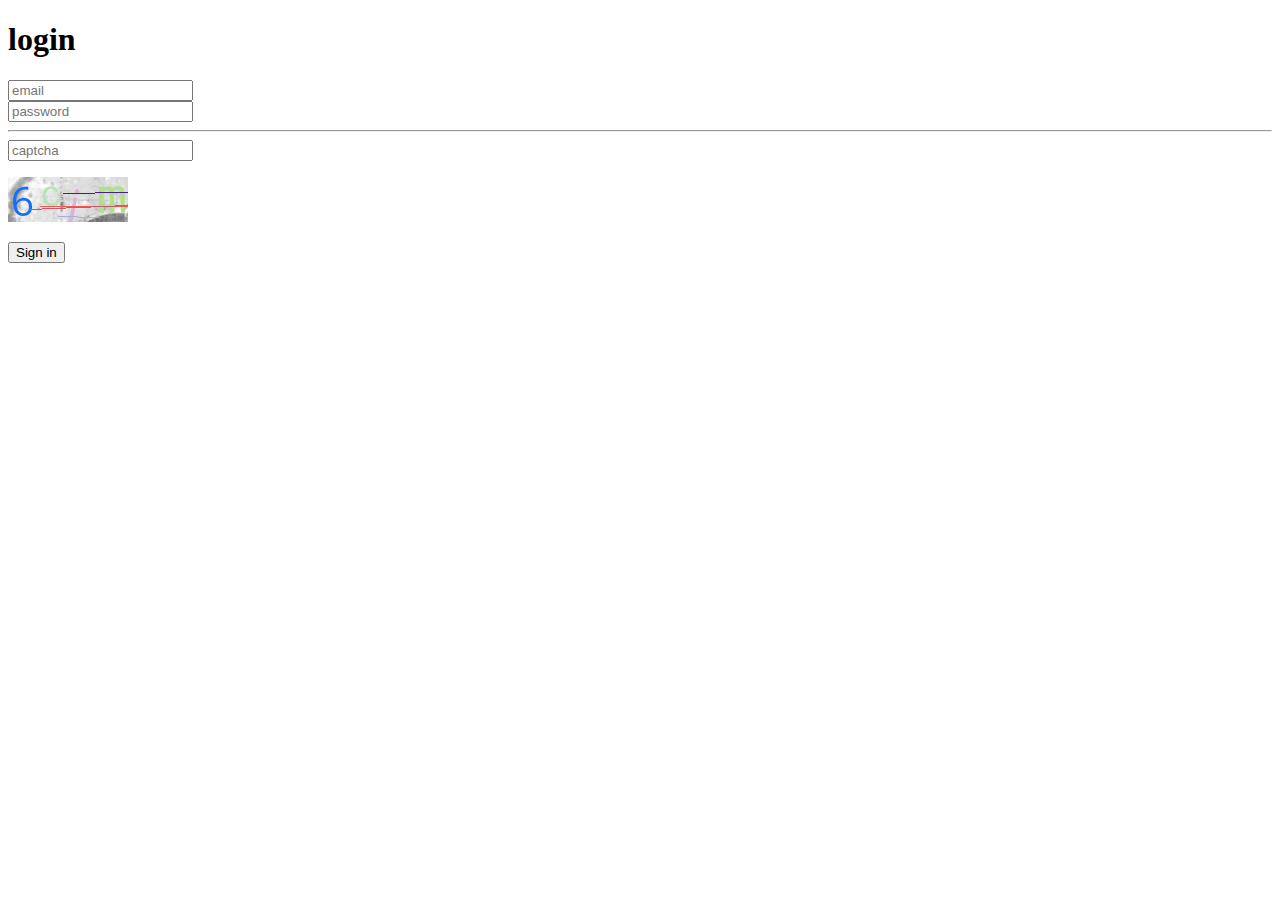
<file: pages/admin/login/index.html>
<!DOCTYPE html>
<html lang="zh-CN">
<head>
    <meta charset="UTF-8" />
    <meta name="viewport" content="width=device-width, initial-scale=1.0" />
    <title>SST</title>
    
  <script type="module" crossorigin src="/assets/admin_login.52ebe67f.js"></script>
  <link rel="modulepreload" href="/assets/petite-vue.es.dbdd9865.js">
  <link rel="modulepreload" href="/assets/Toast.f6108760.js">
  <link rel="modulepreload" href="/assets/login.1d6abafb.js">
  <link rel="stylesheet" href="/assets/Toast.a20911e6.css">
</head>
<body>
<div id="login">
    <div class="login-bigbox" @vue:mounted="admin.getCaptcha">
        <div class="login-box">
            <div class="title"><h1>login</h1></div>
            <div class="content">
                <div><input type="hidden" v-model="admin.captchaKey" /></div>
                <div>
                    <label><input type="text" placeholder="email" v-model="admin.email" @keyup.enter="admin.signIn" /></label>
                </div>
                <div>
                    <label><input type="password" placeholder="password" v-model="admin.password" @keyup.enter="admin.signIn" @focus="$event.currentTarget.select()" /></label>
                </div>
                <div><hr></div>
                <div>
                    <label><input type="text" placeholder="captcha" v-model="admin.captcha" @keyup.enter="admin.signIn" @focus="$event.currentTarget.select()" /></label>
                </div>
                <div><p><img :src="admin.captchaImg" alt="" @click="admin.getCaptcha"></p></div>
            </div>
            <div class="button"><button @click="admin.signIn">Sign in</button></div>
        </div>
    </div>
</div>

</body>
</html>
</file>
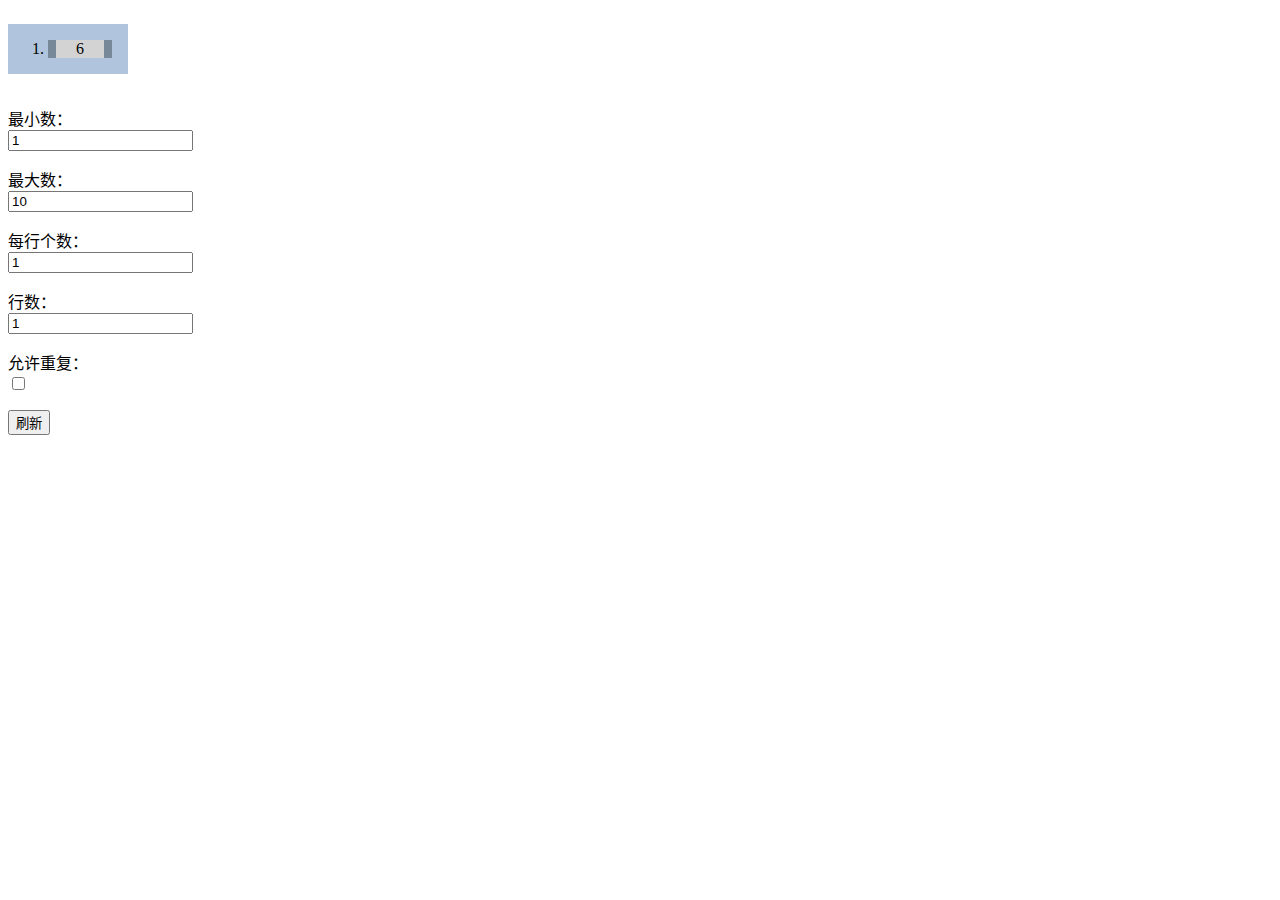
<file: rand.html>
<!doctype html>
<html lang="zh-cn">
<head>
    <meta charset="UTF-8">
    <meta name="viewport"
          content="width=device-width, user-scalable=no, initial-scale=1.0, maximum-scale=1.0, minimum-scale=1.0">
    <meta http-equiv="X-UA-Compatible" content="ie=edge">
    <title>͏</title>
    <style>
        .rand-box ol.rand {
            background-color: lightsteelblue;
            display: inline-block;
        }
        .rand-box ol.rand li {
            margin-bottom: 1rem;
            margin-right: 1rem;
            background-color: gray;
        }
        .rand-box ol.rand li span {
            margin: 0 .5rem;
            padding: 0 .5rem;
            min-width: 2rem;
            display: inline-block;
            background-color: antiquewhite;
            text-align: center;
        }
        .rand-box ol.rand li:nth-child(1) {
            margin-top: 1rem;
        }
        .rand-box ol.rand li:nth-child(odd) {
            background-color: lightslategray;
        }
        .rand-box ol.rand li:nth-child(odd) span:nth-child(odd) {
            background-color: lightgray;
        }
        .rand-box ol.rand li:nth-child(even) span:nth-child(even) {
            background-color: lightgray;
        }
    </style>
    <script src="/static/js/jquery-3.6.4.min.js" type="application/javascript"></script>
    <script>
        class rangeNumRandom {
            min = 1;
            max = 10;
            numPerLine = 1;
            totalLine = 1;
            allowDuplicate = null;
            leftBoxTag = '<li>';
            rightBoxTag = '</li>';
            leftContentTag = '<span>';
            rightContentTag = '</span>';
            html = '';
            inner = '';
            callback;
            constructor(min, max, numPerLine, totalLine, allowDuplicate, callback) {
                if (min) this.min = min;
                if (max) this.max = max;
                if (numPerLine) this.numPerLine = numPerLine;
                if (totalLine) this.totalLine = totalLine;
                if (allowDuplicate) this.allowDuplicate = allowDuplicate;
                if (callback) this.callback = callback;
            }
            setMin(min) {this.min = min; return this}
            setMax(max) {this.max = max; return this}
            setNumPerLine(numPerLine) {this.numPerLine = numPerLine; return this}
            setTotalLine(totalLine) {this.totalLine = totalLine; return this}
            setAllowDuplicate(allowDuplicate) {this.allowDuplicate = allowDuplicate; return this}
            getRangeNumRandom(m, n) {return Math.floor(Math.random() * (m - n - 1)) + n + 1}
            go() {
                this.html = '';
                if (this.allowDuplicate) {
                    for (let i = 1; i <= this.totalLine; i++) {
                        this.inner = '';
                        for (let i = 1; i <= this.numPerLine; i++) {
                            this.inner += this.leftContentTag + this.getRangeNumRandom(this.min, this.max) + this.rightContentTag;
                        }
                        this.html += this.leftBoxTag + this.inner + this.rightBoxTag;
                    }
                } else {
                    for (let i = 1; i <= this.totalLine; i++) {
                        this.inner = '';
                        let min = this.min
                        let max = this.max
                        let num = null
                        let nums = []
                        for (let i = 1; i <= this.numPerLine; i++) {
                            let loop = 1
                            let err = false
                            while (loop) {
                                if (num === min === max || loop === 20) {
                                    alert('范围错误')
                                    err = true
                                    break
                                }
                                num = this.getRangeNumRandom(min, max);
                                if (num === min) {
                                    ++min
                                } else if (num === max) {
                                    --max
                                }
                                if (nums.indexOf(num) !== -1) {
                                    ++loop
                                    continue
                                }
                                nums.push(num)
                                loop = 0
                            }
                            if (err) break
                            this.inner += this.leftContentTag + num + this.rightContentTag;
                        }
                        this.html += this.leftBoxTag + this.inner + this.rightBoxTag;
                    }
                }
                if (this.callback) this.callback(this.html);
                return this.html;
            };
        }

        function defEvent(rnr) {
            $('.min').each(function () {$(this).on('input', function () {rnr.setMin(parseInt(this.value)).go()})});
            $('.max').each(function () {$(this).on('input', function () {rnr.setMax(parseInt(this.value)).go()})});
            $('.line-per-num').each(function () {$(this).on('input', function () {rnr.setNumPerLine(parseInt(this.value)).go()})});
            $('.total-line').each(function () {$(this).on('input', function () {rnr.setTotalLine(parseInt(this.value)).go()})});
            $('.allow-duplicate').each(function () {$(this).on('change', function() {rnr.setAllowDuplicate($(this).prop('checked')).go()})});
            $('.flush').click({rnrObj: rnr}, event => event.data.rnrObj.go());
        }

        $(function () {
            this.rnr = new rangeNumRandom(
                $('.min').first().value,
                $('.max').first().value,
                $('.line-per-num').first().value,
                $('.total-line').first().value,
                $('.allow-duplicate').first()[0].checked,
                html => $('.rand').html(html)
            );
            this.rnr.go();
            defEvent(this.rnr);
        });
    </script>
</head>
<body>
<div class="content-bigbox">

    <div class="content-box rand-box">
        <div><ol class="rand"></ol></div>
        <div class="ctrl">
            <p><label>最小数：<br><input class="min" type="number" value="1"></label></p>
            <p><label>最大数：<br><input class="max" type="number" value="10"></label></p>
            <p><label>每行个数：<br><input class="line-per-num" type="number" value="1"></label></p>
            <p><label>行数：<br><input class="total-line" type="number" value="1"></label></p>
            <p><label>允许重复：<br><input class="allow-duplicate" type="checkbox" value="1"></label></p>
            <button class="flush">刷新</button>
        </div>
    </div>

</div>

</body>
</html>
</file>
<file: assets/Toast.a20911e6.css>
@font-face{font-family:Material Icons;font-style:normal;font-weight:400;src:url(/assets/fonts/MaterialIcons.woff2) format("woff2")}.material-icons{font-family:Material Icons;font-weight:400;font-style:normal;font-size:24px;line-height:1;letter-spacing:normal;text-transform:none;display:inline-block;white-space:nowrap;word-wrap:normal;direction:ltr;-webkit-font-feature-settings:"liga";-webkit-font-smoothing:antialiased}
</file>
